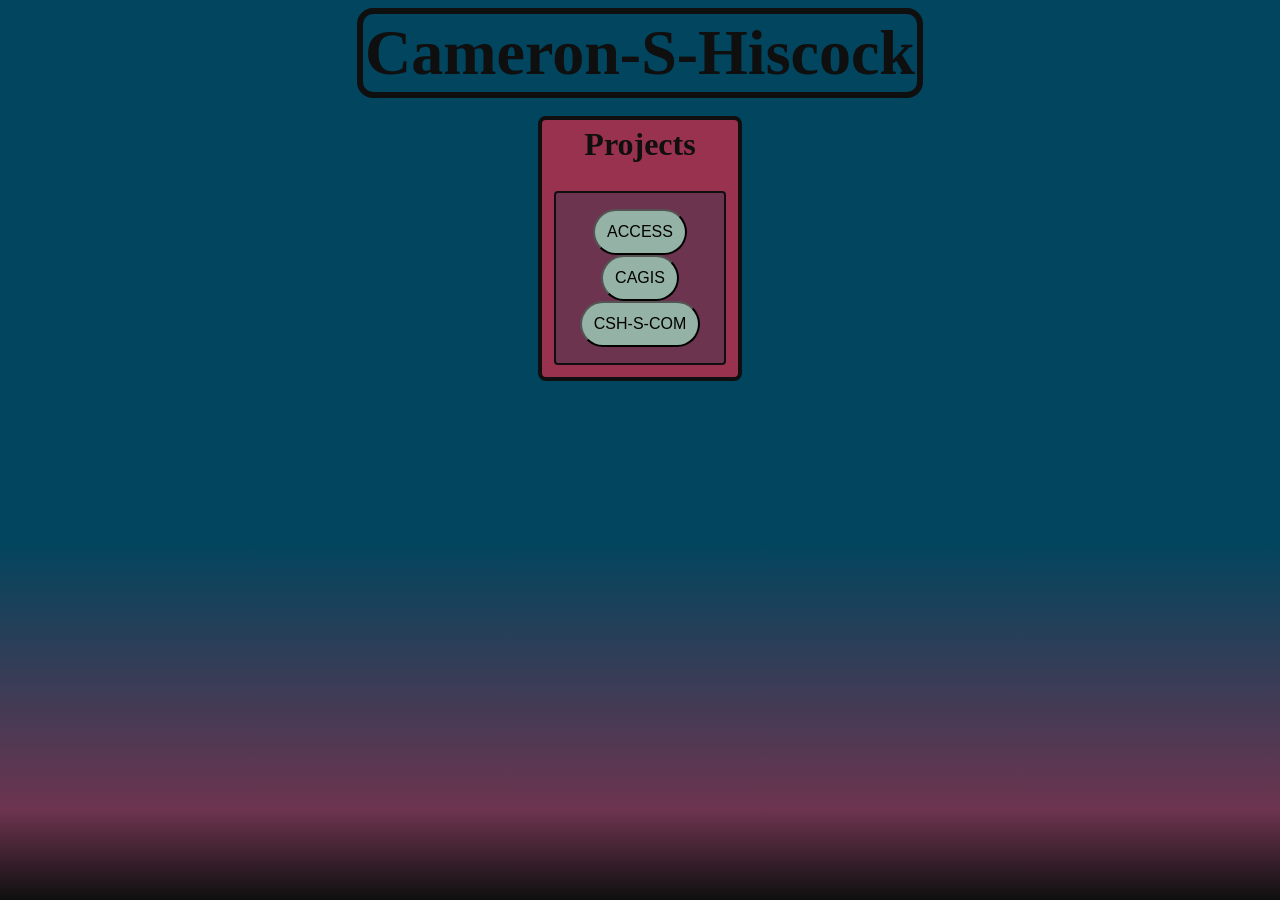
<file: index.html>
<!DOCTYPE html>
<html>
<head>
    <meta charset="UTF-8">
    <meta name="viewport" content="width=device-width,initial-scale=1">
    <title>CSH-S</title>
    <link rel="stylesheet" href="/styles/colors.css">
    <link rel="stylesheet" href="/styles/style.css">
    <link rel="stylesheet" href="/styles/content.css">
    <script type="module" src="/index.js"></script>
</head>
<body>
    <h1 class="page-title" id="page-title">Cameron-S-Hiscock</h1><br>

    <div id="projects-grid" class="content">
        <h2 class="content-title" id="projects">Projects</h2><br>
        <div id="projects-btn-grid" class="content-grid">
            <div id="access-seg" class="project">
                <button id="access-btn" onclick="changePage('/projects/access.html')" class="content-grid-element">ACCESS</button>
            </div>
            <div id="cagis-seg" class="project">
                <button id="cagis-btn" onclick="changePage('/projects/cagis.html')" class="content-grid-element">CAGIS</button>
            </div>
            <div id="csh-s-com-seg" class="project">
                <button id="csh-s-com-btn" onclick="changePage('/projects/csh-s-com.html')" class="content-grid-element">CSH-S-COM</button>
            </div>
        </div>
    </div>
</body>
</html>
</file>
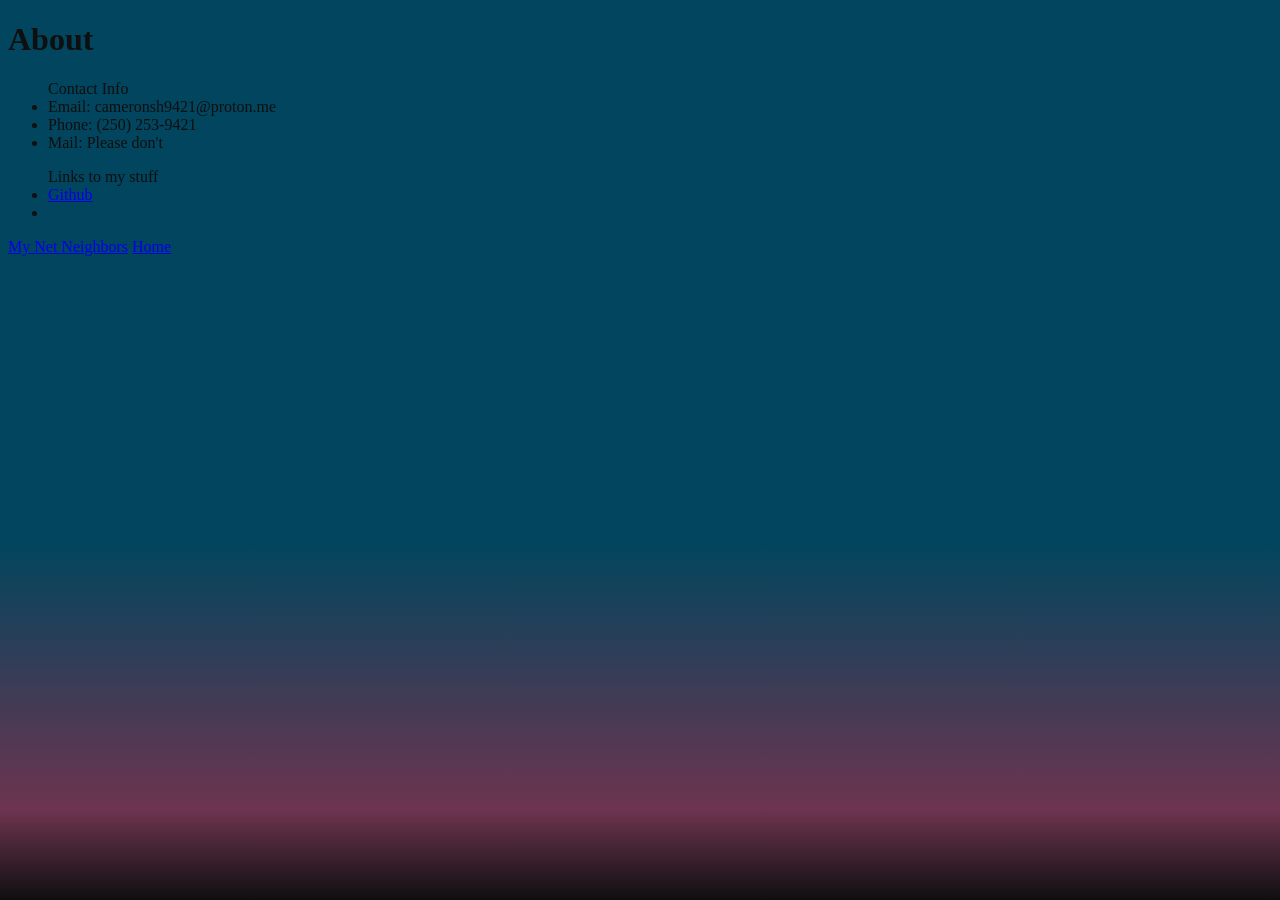
<file: about.html>
<!DOCTYPE html>
<html lang="en">
<head>
    <meta charset="UTF-8">
    <meta name="viewport" content="width=device-width, initial-scale=1.0">
    <title>CSH - About</title>
    <link rel="stylesheet" href="styles/colors.css">
    <link rel="stylesheet" href="styles/style.css">
    <link rel="stylesheet" href="/styles/content.css">
    <script type="module" src="index.js"></script>
    <script defer src="contact.js"></script>
</head>
<body>
    <h1>About</h1>

    <ul id="contact-info">
        Contact Info
        <li id="email">Email: cameronsh9421@proton.me</li>
        <li id="phone">Phone: (250) 253-9421</li>
        <li id="mail">Mail: Please don't</li>
    </ul>

    <ul id="links">
        Links to my stuff
        <li id="github-link"><a href="https://www.github.com/Cameron-S-Hiscock">Github</a></li>
        <li id=""></li>
    </ul>
    <a href="net-neighbors.html">My Net Neighbors</a>

    <a href="/index.html">Home</a>
</body>
</html>
</file>
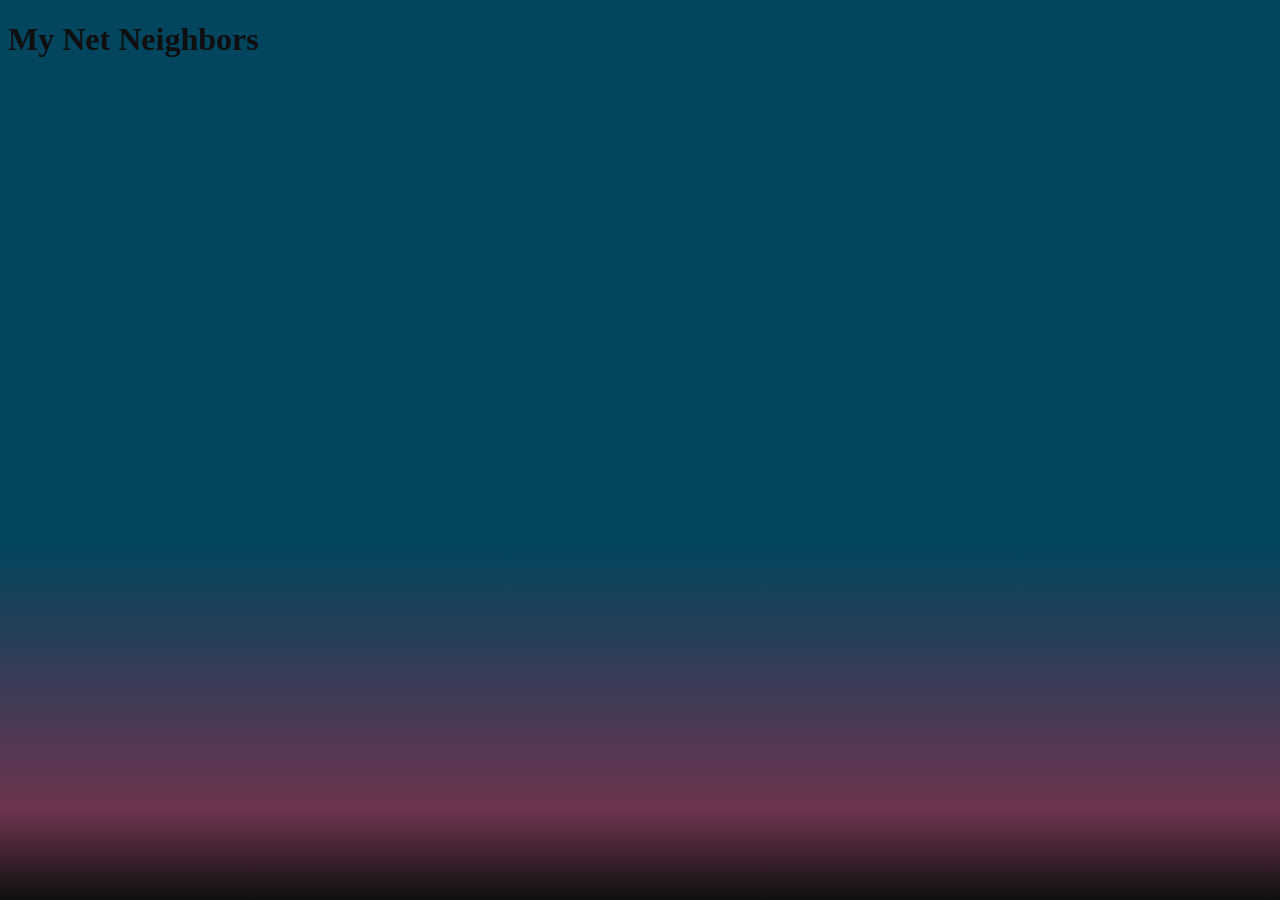
<file: net-neighbors.html>
<!DOCTYPE html>
<html lang="en">
<head>
    <meta charset="UTF-8">
    <meta name="viewport" content="width=device-width, initial-scale=1.0">
    <title>CSH - Net Neighbors</title>
    <link rel="stylesheet" href="styles/colors.css">
    <link rel="stylesheet" href="styles/style.css">
    <link rel="stylesheet" href="/styles/content.css">
    <script type="module" src="index.js"></script>
    <script defer src="netNeighbors.js"></script>
</head>
<body>
    <h1>My Net Neighbors</h1>
    <ul id="net-neighbors-list"></ul>
</body>
</html>
</file>
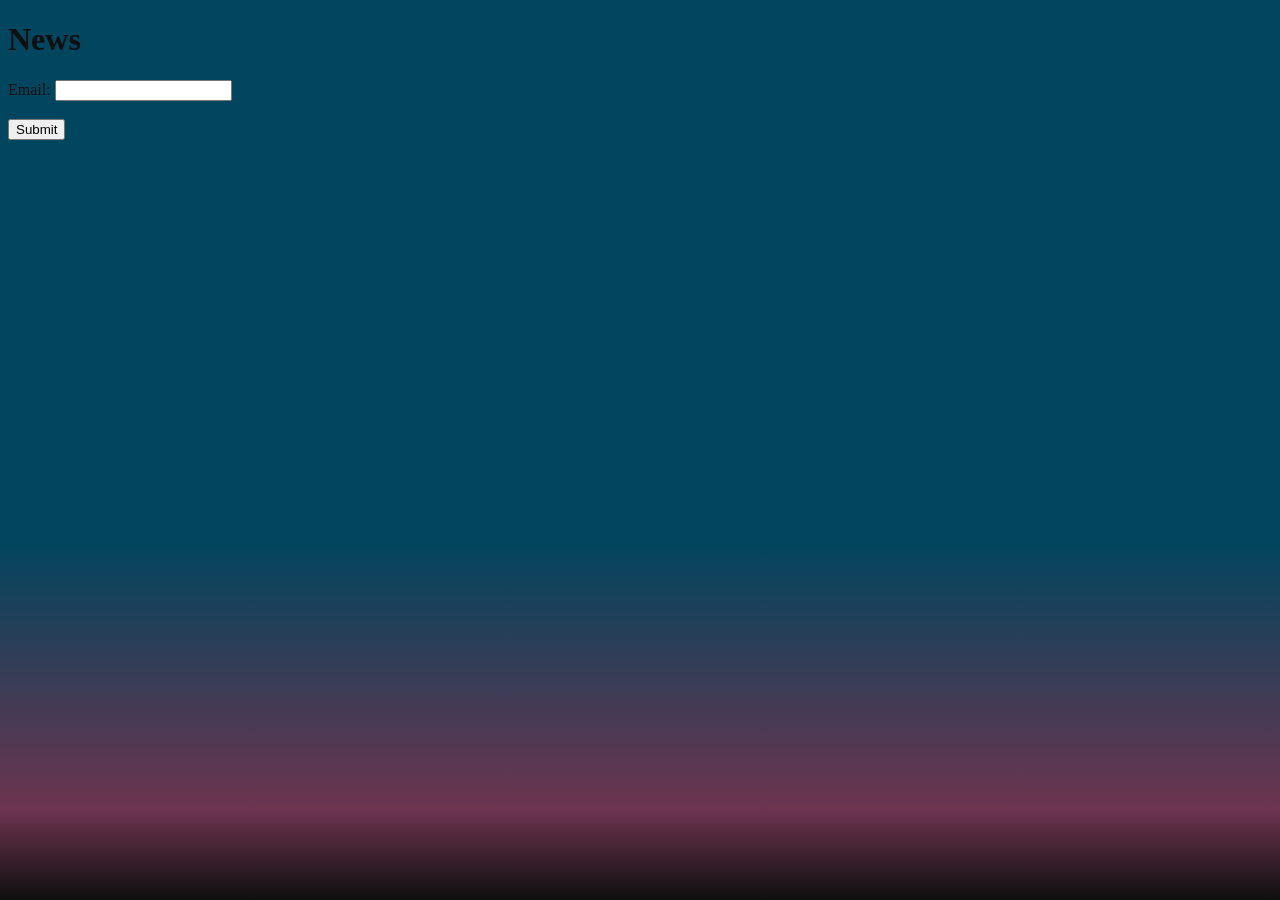
<file: news.html>
<!DOCTYPE html>
<html lang="en">
<head>
    <meta charset="UTF-8">
    <meta name="viewport" content="width=device-width, initial-scale=1.0">
    <title>CSH - News</title>
    <link rel="stylesheet" href="styles/colors.css">
    <link rel="stylesheet" href="styles/style.css">
    <link rel="stylesheet" href="/styles/content.css">
    <script type="module" src="index.js"></script>
</head>
<body>
    <h1>News</h1>
    <form id="news-form" action="" autocomplete="on" method="post" name="newsForm">
        <label for="newsEmail">Email: </label>
        <input type="email" id="newsEmail">
        <br><br>
        <input type="submit" value="Submit">
    </form>
</body>
</html>
</file>
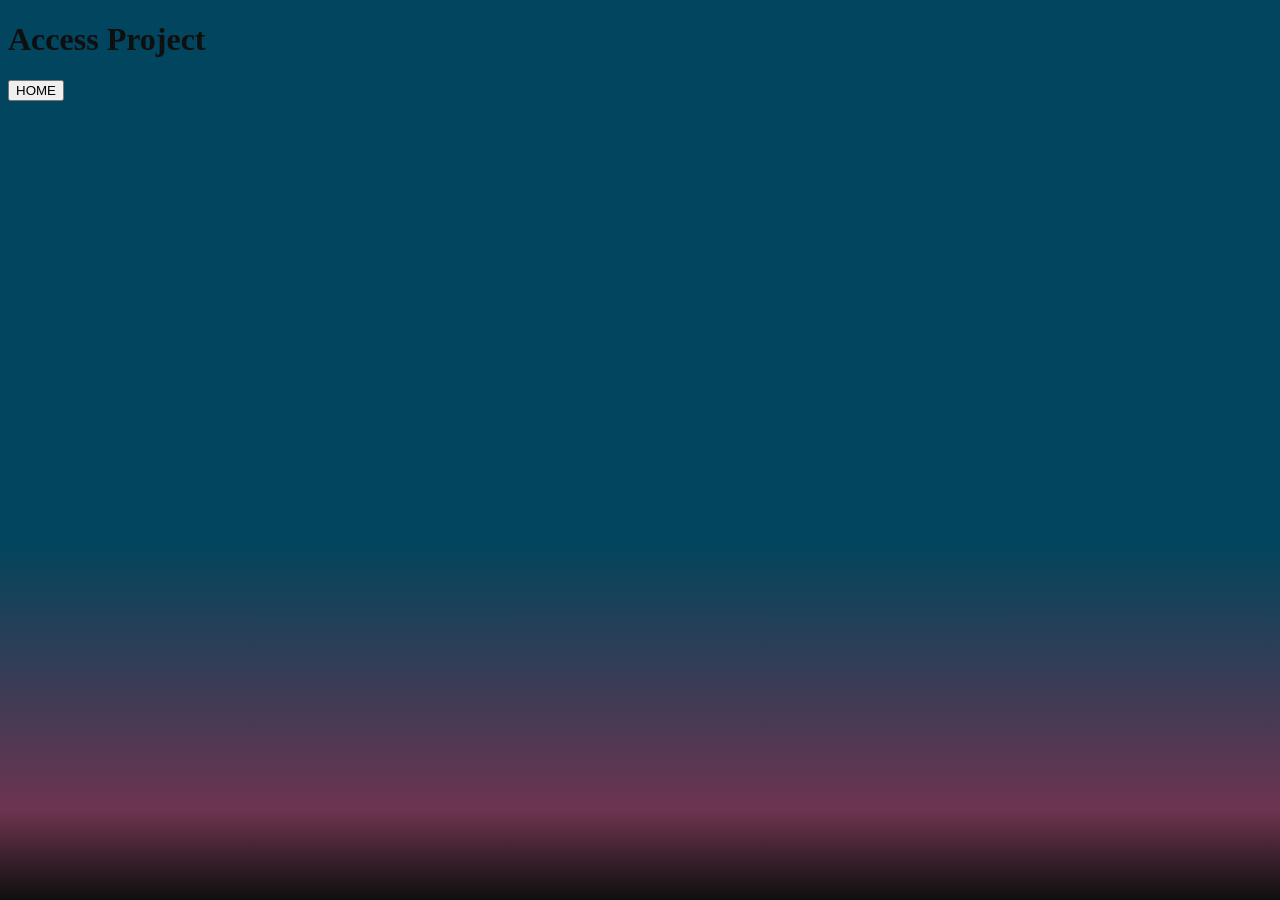
<file: projects/access.html>
<!DOCTYPE html>
<html lang="en">
<head>
    <meta charset="UTF-8">
    <meta name="viewport" content="width=device-width, initial-scale=1.0">
    <title>Projects - Access</title>
    <link rel="stylesheet" href="/styles/colors.css">
    <link rel="stylesheet" href="/styles/style.css">
    <link rel="stylesheet" href="/styles/content.css">
    <script type="module" src="/index.js"></script>
</head>
<body>
    <h1>Access Project</h1>
    <button onclick="changePage('/index.html')" class="page-btn">HOME</button>
</body>
</html>
</file>
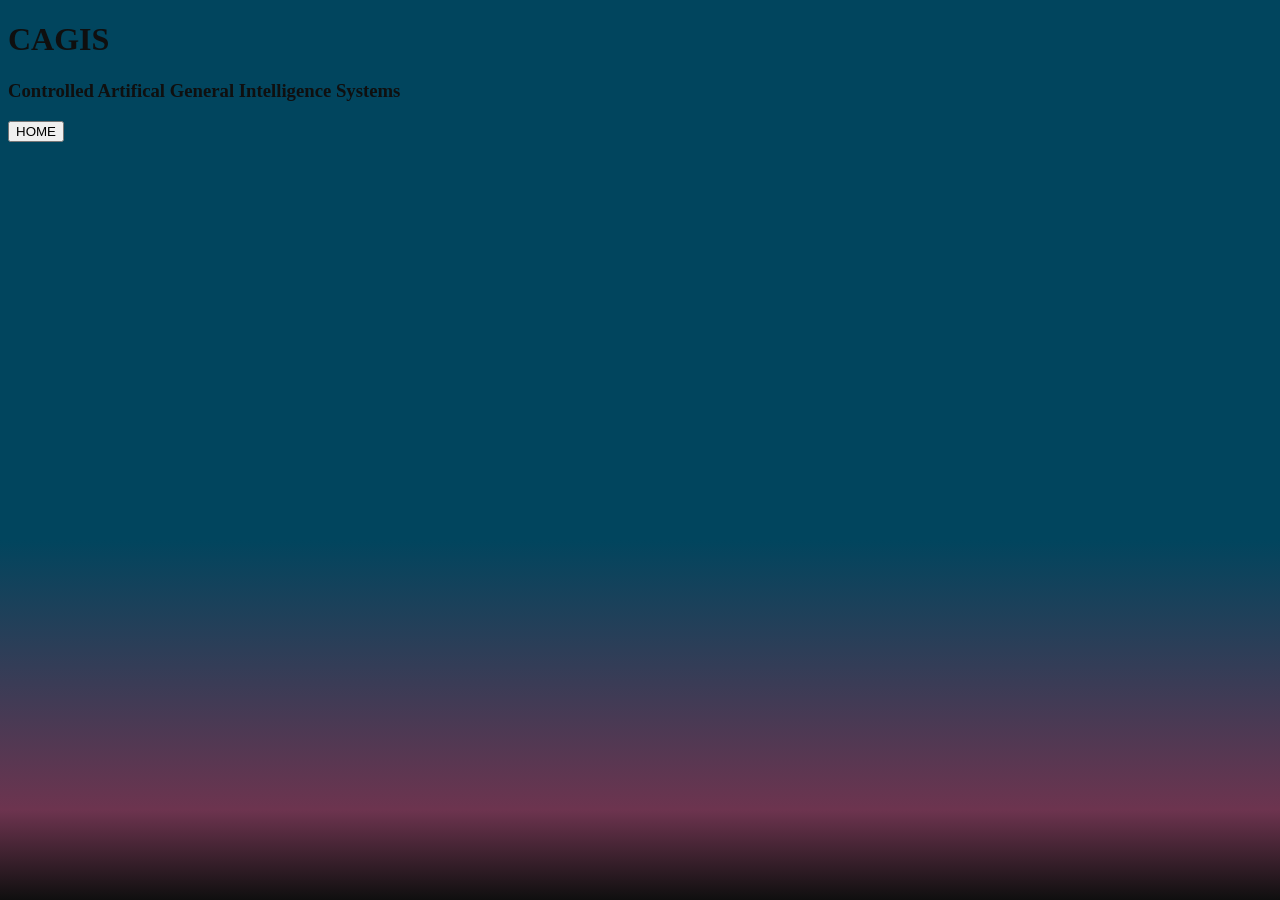
<file: projects/cagis.html>
<!DOCTYPE html>
<html lang="en">
<head>
    <meta charset="UTF-8">
    <meta name="viewport" content="width=device-width, initial-scale=1.0">
    <title>Projects - CAGIS</title>
    <link rel="stylesheet" href="/styles/colors.css">
    <link rel="stylesheet" href="/styles/style.css">
    <link rel="stylesheet" href="/styles/content.css">
    <script type="module" src="/index.js"></script>
</head>
<body>
    <h1>CAGIS</h1>
    <h3>Controlled Artifical General Intelligence Systems</h3>
    <button onclick="changePage('/index.html')" class="page-btn">HOME</button>
</body>
</html>
</file>
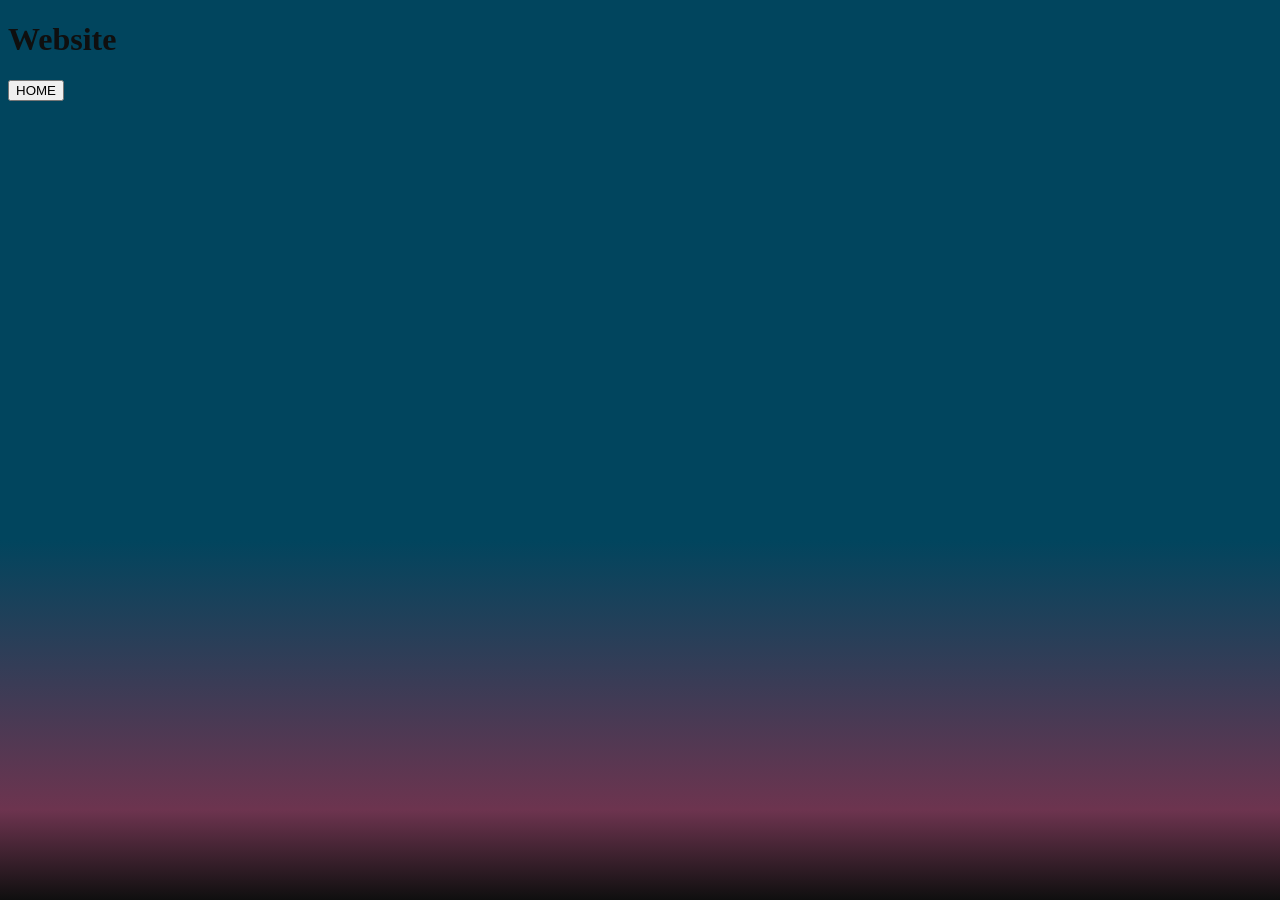
<file: projects/csh-s-com.html>
<!DOCTYPE html>
<html lang="en">
<head>
    <meta charset="UTF-8">
    <meta name="viewport" content="width=device-width, initial-scale=1.0">
    <title>Projects - CSH-S-COM</title>
    <link rel="stylesheet" href="/styles/colors.css">
    <link rel="stylesheet" href="/styles/style.css">
    <link rel="stylesheet" href="/styles/content.css">
    <script type="module" src="/index.js"></script>
</head>
<body>
    <h1>Website</h1>
    <button onclick="changePage('/index.html')" class="page-btn">HOME</button>
</body>
</html>
</file>
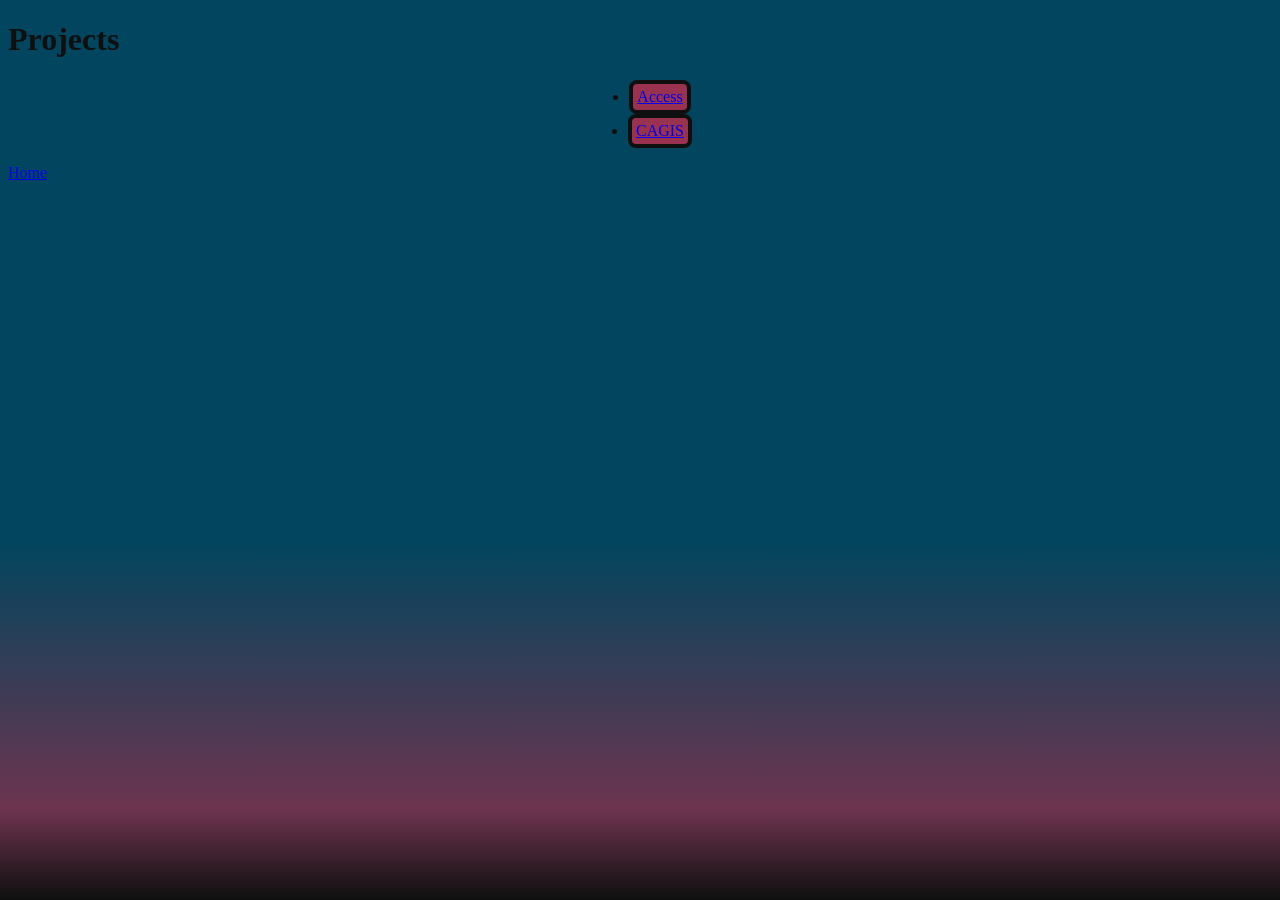
<file: projects/projects.html>
<!DOCTYPE html>
<html lang="en">
<head>
    <meta charset="UTF-8">
    <meta name="viewport" content="width=device-width, initial-scale=1.0">
    <title>CSH - Projects</title>
    <link rel="stylesheet" href="/styles/colors.css">
    <link rel="stylesheet" href="/styles/style.css">
    <link rel="stylesheet" href="/styles/content.css">
    <script type="module" src="/index.js"></script>
</head>
<body>
    <h1>Projects</h1>
    <ul id="project-list">
        <li class="content"><a href="access.html">Access</a></li>
        <li class="content"><a href="cagis.html">CAGIS</a></li>
    </ul>
    <a href="/index.html">Home</a>
</body>
</html>
</file>
<file: styles/colors.css>
/*
 * Loyal Blue : SW 6510 : #01455E : 1, 69, 94
 * Fabulous Grape : SW 6293 : #6D344F : 109, 52, 79
 * Vintage Vessel : SW 9050 : #94B2A6 : 148, 178, 166
*/

:root {
    --loyal-blue: #01455E;
    --fabulous-grape: #6D344F;
    --cerise: #99324E;
    --vintage-vessel: #94B2A6;
    --onyx: #0F0F0F;
    --seashell: #F0F0F0;
}
</file>
<file: styles/style.css>
body {
    background: linear-gradient(
        to bottom,
        /* var(--cerise) 10%, */
        /* var(--vintage-vessel), */
        var(--loyal-blue) 60%,
        var(--fabulous-grape) 90%,
        var(--onyx) 100%
    ) no-repeat fixed center;
    color: var(--onyx);
}

.page-title {
    font-size: 64px;
    font-weight: 900;
    text-align: center;
    border: 6px solid var(--onyx);
    border-radius: 16px;
    margin: auto;
    width: fit-content;
    padding: 2px;
}
</file>
<file: styles/content.css>
.content {
    border: 4px solid var(--onyx);
    border-radius: 8px;
    background: var(--cerise);
    margin: auto;
    width: fit-content;
    padding: 4px;
}

.content-grid {
    border: 2px solid var(--onyx);
    border-radius: 4px;
    background: var(--fabulous-grape);
    margin: auto;
    margin-top: 8px;
    margin-bottom: 8px;
    margin-left: 8px;
    margin-right: 8px;
    width: fit-content;
    padding: 16px;
}

.content-grid-element {
    background: var(--vintage-vessel);
    border-radius: 24px;
    padding: 12px;
    font-size: 16px;
    margin: auto;
    margin-left: 8px;
    margin-right: 8px;
    width: fit-content;
}

.content-title {
    font-size: 32px;
    font-weight: 900;
    text-align: center;
    border-radius: 16px;
    margin: auto;
    width: fit-content;
    padding: 2px;
}

.project {
    margin: auto;
    width: fit-content;
}
</file>
